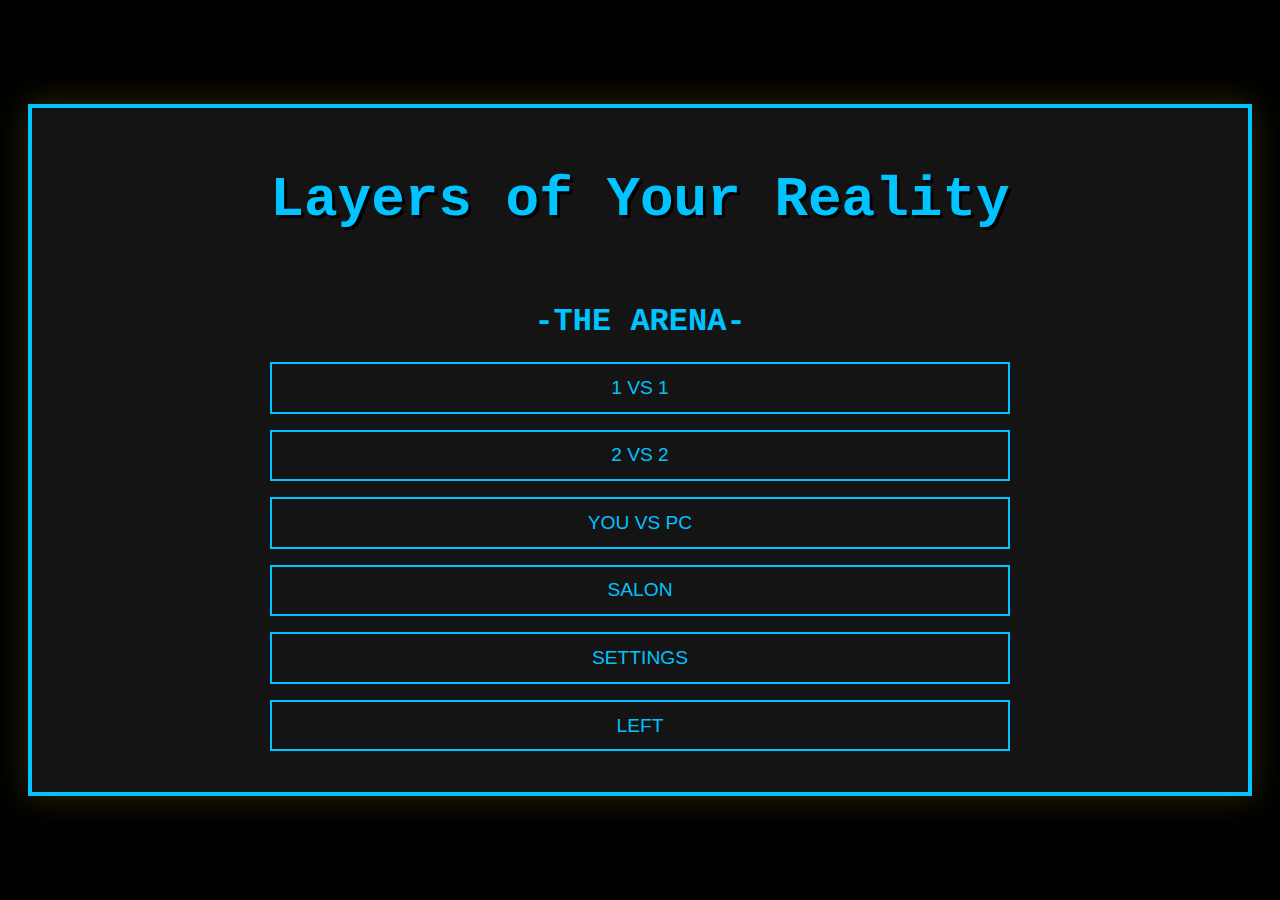
<file: MenuPlay/index.html>
<!DOCTYPE html>
<html lang="fr">
<head>
    <meta charset="UTF-8">
    <title> Arena - Menu</title>
    <link rel="stylesheet" href="style.css">
    
</head>
<body>

    <div id="game-screen">
        
        <div id="menu-container">
            <h1 class="title">Layers of Your Reality</h1><br>
           
           <h1 class="arena-title">-THE ARENA-</h1>
            <nav class="menu-nav">
                <button class="menu-btn">1 VS 1</button>
                <button class="menu-btn">2 VS 2</button>
                <button class="menu-btn">YOU VS PC</button>
                <button class="menu-btn">SALON</button>
                <button class="menu-btn">SETTINGS</button>
                <button class="menu-btn">LEFT</button></nav><br>
            </nav>
        </div>

    </div>
<script src="index.js"></script>

</body>
</html>
</file>
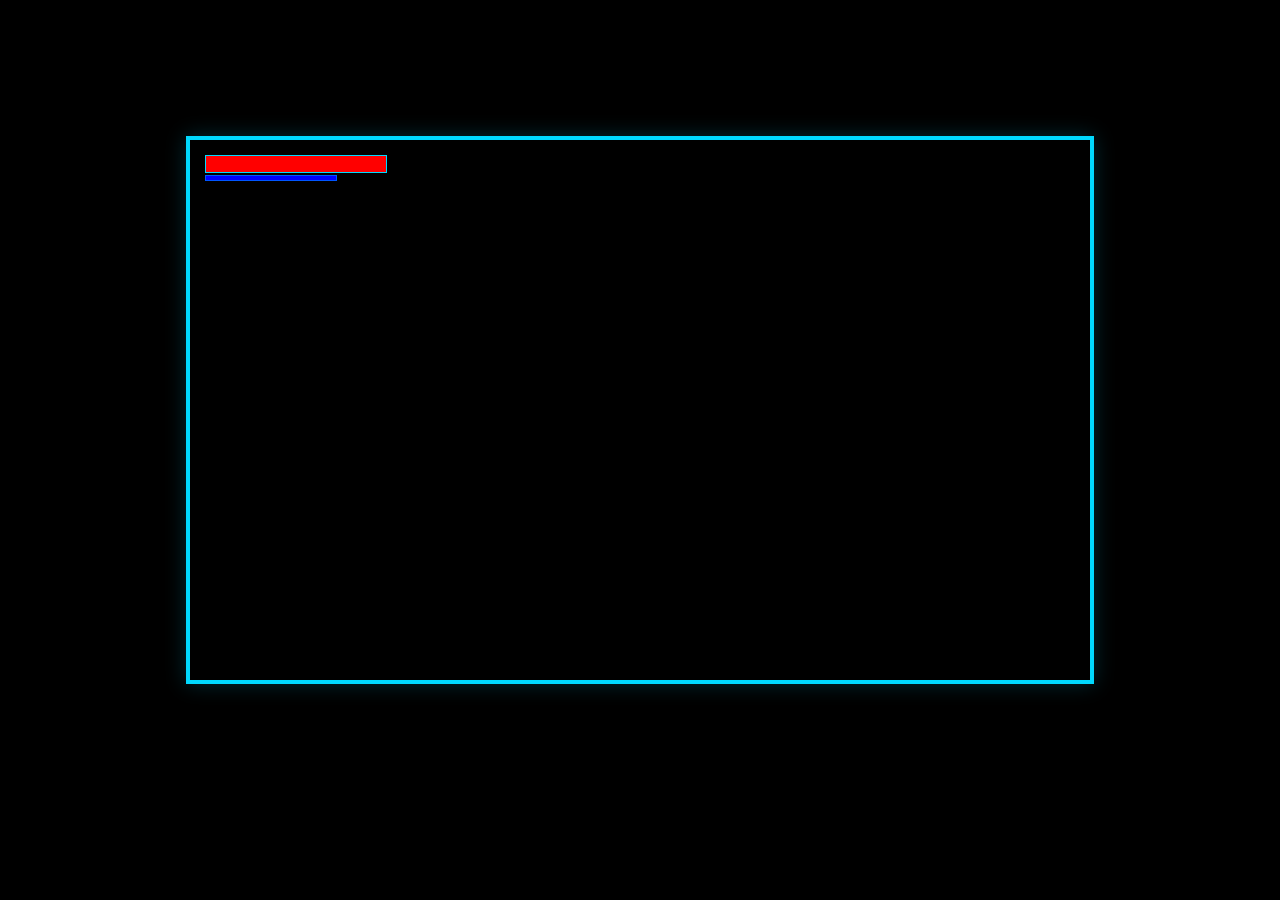
<file: Game1VS1/game-index.html>
<!DOCTYPE html>
<html lang="fr">
<head>
    <meta charset="UTF-8">
    <meta name="viewport" content="width=device-width, initial-scale=1.0">
    <title>Arena - 1vs1</title>
    <link rel="stylesheet" href="game-style.css">
</head>
<body>

    <div id="main-container">

            
    <div id="combat-arena">
    <div class="stats-group">
        <div class="vie-container">
            <div id="health-bar" class="barre-rouge"></div>
        </div>
        <div class="stamina-container">
            <div id="stamina-bar" class="barre-bleue"></div>
        </div>
    </div>
    
    <div class="action-zone"></div>
</div>

    <h1 class="titre-cadre">ZONE DE COMBAT</h1>
</div>

        </div>

    </div>

</div>
    </div>

</body>
</html>
</file>
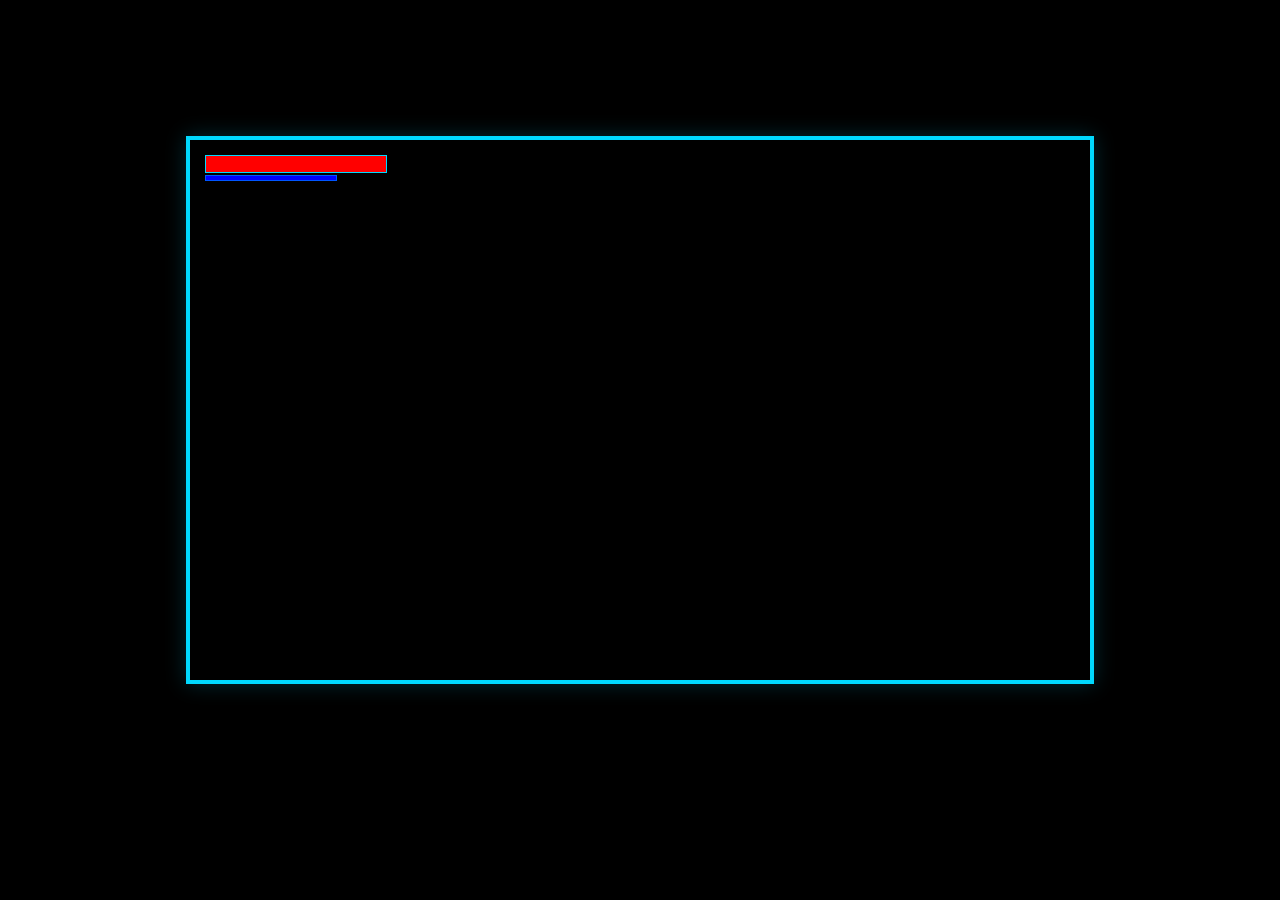
<file: Game2VS2/2game-index.html>
<!DOCTYPE html>
<html lang="fr">
<head>
    <meta charset="UTF-8">
    <meta name="viewport" content="width=device-width, initial-scale=1.0">
    <title>Arena - 2vs2</title>
    <link rel="stylesheet" href="2game-style.css">
</head>
<body>

    <div id="main-container">

            
    <div id="combat-arena">
    <div class="stats-group">
        <div class="vie-container">
            <div id="health-bar" class="barre-rouge"></div>
        </div>
        <div class="stamina-container">
            <div id="stamina-bar" class="barre-bleue"></div>
        </div>
    </div>
    
    <div class="action-zone"></div>
</div>

    <h1 class="titre-cadre">ZONE DE COMBAT</h1>
</div>

        </div>

    </div>

</div>
    </div>

</body>
</html>
</file>
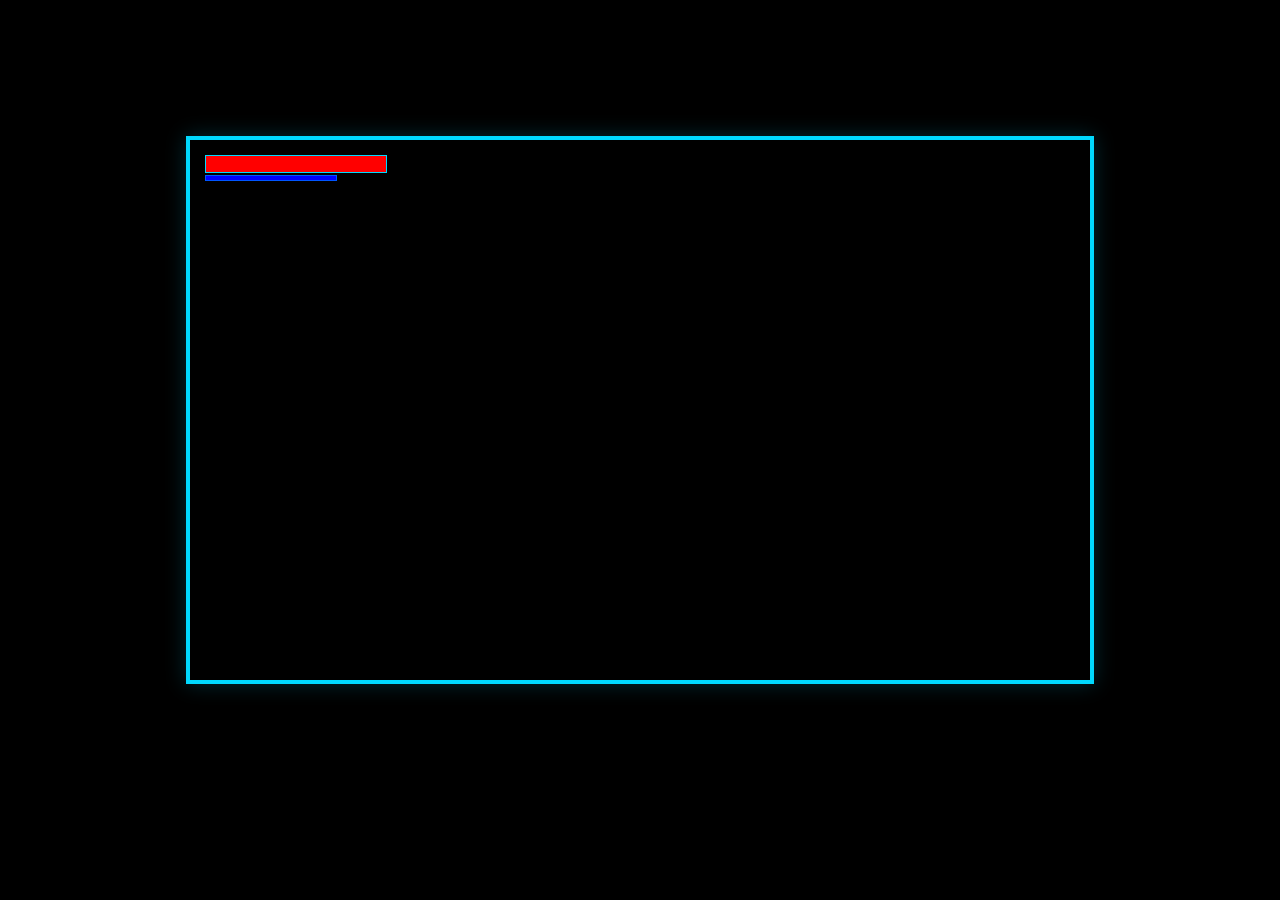
<file: GameYOUvsPC/PCgame-index.html>
<!DOCTYPE html>
<html lang="fr">
<head>
    <meta charset="UTF-8">
    <meta name="viewport" content="width=device-width, initial-scale=1.0">
    <title>Arena - YOUvsPC</title>
    <link rel="stylesheet" href="PCgame-style.css">
</head>
<body>

    <div id="main-container">

            
    <div id="combat-arena">
    <div class="stats-group">
        <div class="vie-container">
            <div id="health-bar" class="barre-rouge"></div>
        </div>
        <div class="stamina-container">
            <div id="stamina-bar" class="barre-bleue"></div>
        </div>
    </div>
    
    <div class="action-zone"></div>
</div>

    <h1 class="titre-cadre">ZONE DE COMBAT</h1>
</div>

        </div>

    </div>

</div>
    </div>

</body>
</html>
</file>
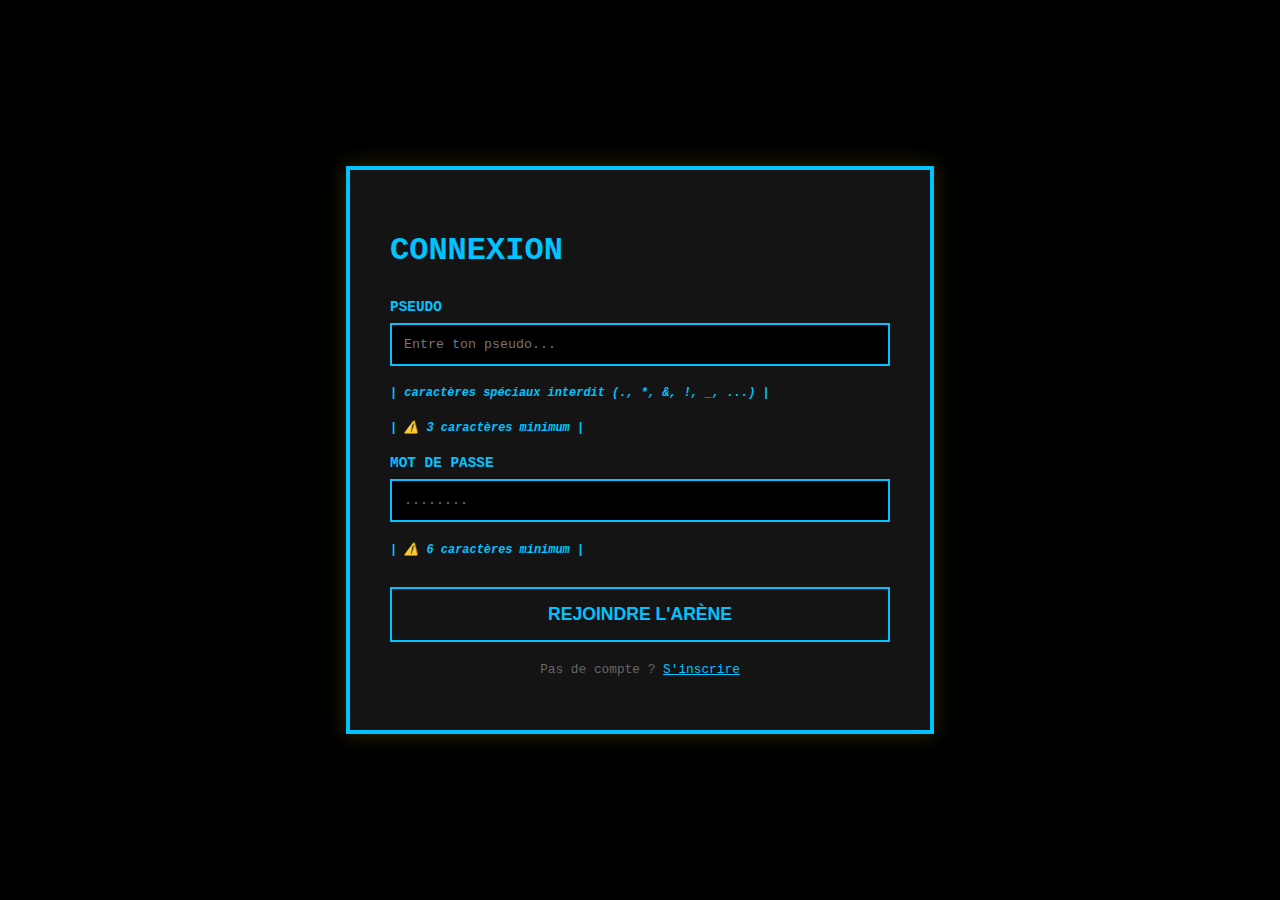
<file: Login/login-index.html>
<!DOCTYPE html>
<html lang="fr">
<head>
    <meta charset="UTF-8">
    <title>Golden Arena - Login</title>
    <link rel="stylesheet" href="login-style.css">
    <script src="https://download.playfab.com/PlayFabClientApi.js"></script>
</head>
<body>

    <div id="login-frame">
        <div class="login-box">
            <h1 class="title">CONNEXION</h1>

            <div class="input-group">
                <label>PSEUDO</label>
                <input type="text" placeholder="Entre ton pseudo...">
            </div>

            <div class="restriction">
                <label><h5><i>| caractères spéciaux interdit (., *, &, !, _, ...) |</i> </h5></label>
            </div>

            <div class="restriction">
                <label><h5><i>| ⚠️​ 3 caractères minimum |</i> </h5></label>
            </div>


            <div class="input-group">
                <label>MOT DE PASSE</label>
                <input type="password" placeholder="........">
            </div>

            <div class="restriction">
                <label><h5><i>| ⚠️​ 6 caractères minimum |</i> </h5></label>
            </div>

            <button class="login-btn">REJOINDRE L'ARÈNE</button>

</div>

<p id="error-message" style="color: #ff4444; font-size: 0.8rem; margin-bottom: 10px; display: none;"></p>



            <p class="footer-link">Pas de compte ? <span>S'inscrire</span></p>
        </div>
    </div>

    <script src="login-index.js"></script>


</body>
</html>
</file>
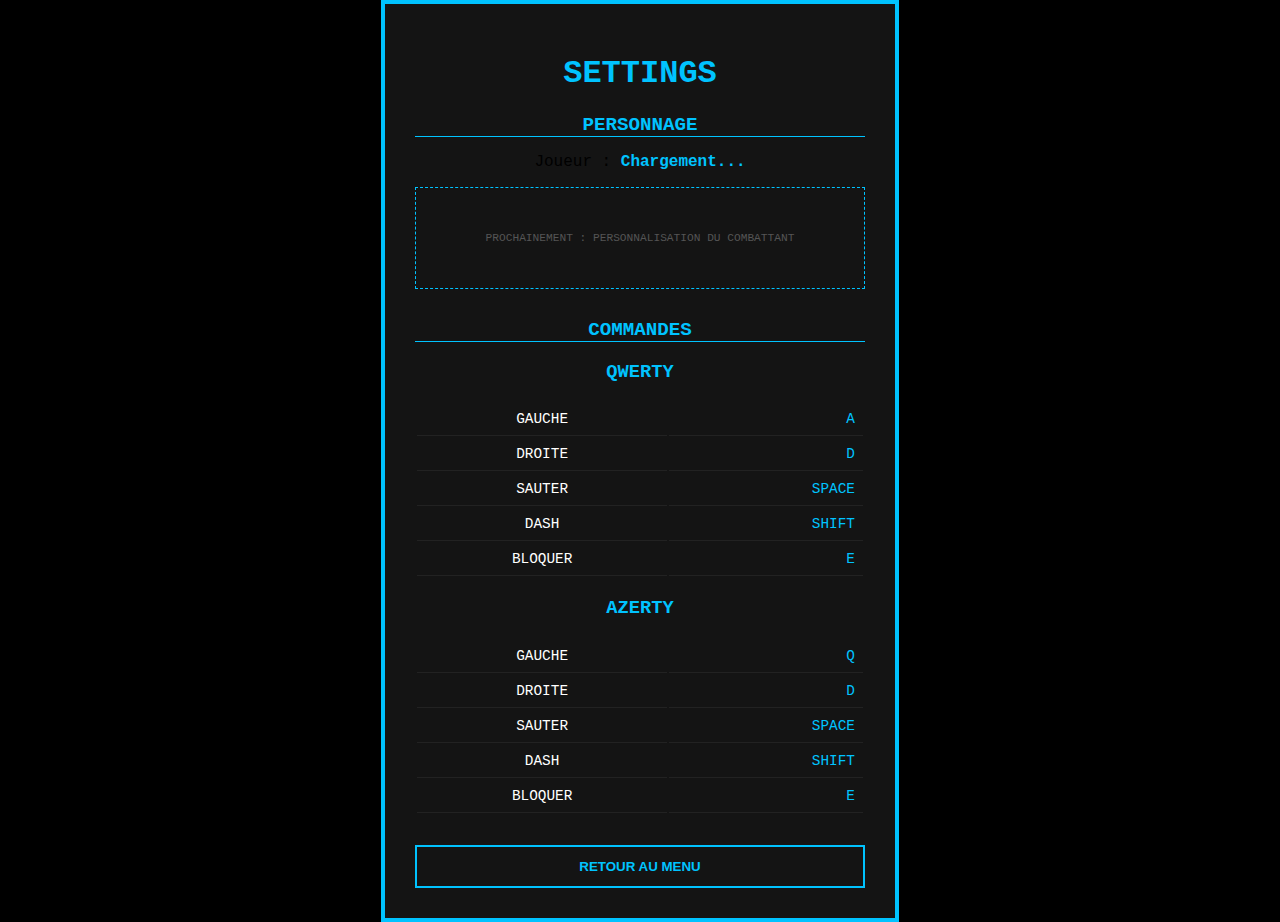
<file: Settings/Settings-index.html>
<!DOCTYPE html>
<html lang="fr">
<head>
    <meta charset="UTF-8">
    <title>Arena - Settings</title>
    <link rel="stylesheet" href="Settings-style.css">
</head>
<body>
    <div id="settings-frame">
        <h1 class="title">SETTINGS</h1>

        <div class="setting-section">
            <h2 class="subtitle">PERSONNAGE</h2>
            <p>Joueur : <span id="display-pseudo" class="gold-text">Chargement...</span></p>
            <div class="char-preview">
                <p class="locked-text">PROCHAINEMENT : PERSONNALISATION DU COMBATTANT</p>
            </div>
        </div>

       <div class="setting-section">
    <h2 class="subtitle">COMMANDES</h2>
    <div class="controls-container">
        <div class="control-column">
            <h3 class="gold-text">QWERTY</h3>
            <table class="controls-table">
                <tr><td>GAUCHE</td><td>A</td></tr>
                <tr><td>DROITE</td><td>D</td></tr>
                <tr><td>SAUTER</td><td>SPACE</td></tr>
                <tr><td>DASH</td><td>SHIFT</td></tr>
                <tr><td>BLOQUER</td><td>E</td></tr>
            </table>
        </div>
        <div class="control-column">
            <h3 class="gold-text">AZERTY</h3>
            <table class="controls-table">
                <tr><td>GAUCHE</td><td>Q</td></tr>
                <tr><td>DROITE</td><td>D</td></tr>
                <tr><td>SAUTER</td><td>SPACE</td></tr>
                <tr><td>DASH</td><td>SHIFT</td></tr>
                <tr><td>BLOQUER</td><td>E</td></tr>
            </table>
        </div>
    </div>
</div>

        <button class="back-btn">RETOUR AU MENU</button>
    </div>

    <script src="Settings-index.js"></script>
</body>
</html>
</file>
<file: MenuPlay/style.css>
:root {
    --Black: #141414;
    --secondaire: #00c3ff;
}

/* Background */
body {
    margin: 0;
    padding: 0;
    background-color: black;
    height: 100vh;
    display: flex;
    justify-content: center;
    align-items: center;
    font-family: 'Courier New', monospace;
    overflow: hidden;
}

/* truc pour garder l'ecran en fonction */
#game-screen {
    background-color: var(--Black);
    border: 4px solid var(--secondaire);
    
    /* définit la proportion */
    aspect-ratio: 16 / 9;
    
    /* Il prend 95% de la place disponible sans jamais déborder */
    width: 95vw; 
    max-height: 95vh;
    
    display: flex;
    flex-direction: column;
    justify-content: center;
    align-items: center;
    box-shadow: 0 0 30px rgba(255, 215, 0, 0.2);
}

/* 3. Style du Menu */
#menu-container {
    text-align: center;
}

.title {
    color: var(--secondaire);
    font-size: clamp(1.5rem, 5vw, 3.5rem); 
    margin-bottom: 2rem;
    text-shadow: 3px 3px 0px black;
}

.menu-nav {
    display: flex;
    flex-direction: column;
    gap: 1rem;
}

.menu-btn {
    background: transparent;
    color: var(--secondaire);
    border: 2px solid var(--secondaire);
    padding: 0.8rem 2rem;
    font-size: clamp(0.8rem, 2vw, 1.2rem);
    cursor: pointer;
    text-transform: uppercase;
    transition: 0.2s ease;
}

.menu-btn:hover {
    background: var(--secondaire);
    color: var(--Black);
}

.arena-title {
    color: var(--secondaire);
    font-family: 'Courier New', monospace;
}
</file>
<file: Game1VS1/game-style.css>
:root {
    --secondaire: #00c3ff; /* Ta couleur dorée */
    --black: #000000; /* Ton fond sombre */
    --rouge: #ff0000

}

body {
    margin: 0;
    background-color: black;
    display: flex;
    justify-content: center;
    align-items: center;
    height: 100vh;
    overflow: hidden;
}

#combat-arena {
    /* Rectangle adaptatif */
    width: 90vw;      /* 90% de la largeur */
    height: 60vh;     /* 60% de la hauteur */
    max-width: 900px; /* Limite pour les grands écrans */
    
    background-color: #000;
    border: 4px solid #00d9ff; /* Ta bordure bleue */
    position: relative;
    box-shadow: 0 0 20px rgba(0, 217, 255, 0.2);
}

.stats-group {
    position: absolute;
    top: 15px;
    left: 15px;
    display: flex;
    flex-direction: column;
    gap: 2px; /* Rapprochement maximum des barres */
}

/* BARRE DE VIE - ÉPAISSE */
.vie-container {
    width: 180px;
    height: 16px; /* Épaisseur marquée */
    background: #333;
    border: 1px solid #00d9ff;
}

.barre-rouge {
    width: 100%;
    height: 100%;
    background-color: red; /* Ta couleur rouge */
}

/* BARRE DE STAMINA - FINE */
.stamina-container {
    width: 130px; /* Plus courte */
    height: 4px;  /* Très fine */
    background: #111;
    border: 1px solid #0055ff;
}

.barre-bleue {
    width: 100%;
    height: 100%;
    background-color: blue; /* Ta couleur bleue */
}
</file>
<file: Game2VS2/2game-style.css>
:root {
    --secondaire: #00c3ff; /* Ta couleur dorée */
    --black: #000000; /* Ton fond sombre */
    --rouge: #ff0000

}

body {
    margin: 0;
    background-color: black;
    display: flex;
    justify-content: center;
    align-items: center;
    height: 100vh;
    overflow: hidden;
}

#combat-arena {
    /* Rectangle adaptatif */
    width: 90vw;      /* 90% de la largeur */
    height: 60vh;     /* 60% de la hauteur */
    max-width: 900px; /* Limite pour les grands écrans */
    
    background-color: #000;
    border: 4px solid #00d9ff; /* Ta bordure bleue */
    position: relative;
    box-shadow: 0 0 20px rgba(0, 217, 255, 0.2);
}

.stats-group {
    position: absolute;
    top: 15px;
    left: 15px;
    display: flex;
    flex-direction: column;
    gap: 2px; /* Rapprochement maximum des barres */
}

/* BARRE DE VIE - ÉPAISSE */
.vie-container {
    width: 180px;
    height: 16px; /* Épaisseur marquée */
    background: #333;
    border: 1px solid #00d9ff;
}

.barre-rouge {
    width: 100%;
    height: 100%;
    background-color: red; /* Ta couleur rouge */
}

/* BARRE DE STAMINA - FINE */
.stamina-container {
    width: 130px; /* Plus courte */
    height: 4px;  /* Très fine */
    background: #111;
    border: 1px solid #0055ff;
}

.barre-bleue {
    width: 100%;
    height: 100%;
    background-color: blue; /* Ta couleur bleue */
}
</file>
<file: GameYOUvsPC/PCgame-style.css>
:root {
    --secondaire: #00c3ff; /* Ta couleur dorée */
    --black: #000000; /* Ton fond sombre */
    --rouge: #ff0000

}

body {
    margin: 0;
    background-color: black;
    display: flex;
    justify-content: center;
    align-items: center;
    height: 100vh;
    overflow: hidden;
}

#combat-arena {
    /* Rectangle adaptatif */
    width: 90vw;      /* 90% de la largeur */
    height: 60vh;     /* 60% de la hauteur */
    max-width: 900px; /* Limite pour les grands écrans */
    
    background-color: #000;
    border: 4px solid #00d9ff; /* Ta bordure bleue */
    position: relative;
    box-shadow: 0 0 20px rgba(0, 217, 255, 0.2);
}

.stats-group {
    position: absolute;
    top: 15px;
    left: 15px;
    display: flex;
    flex-direction: column;
    gap: 2px; /* Rapprochement maximum des barres */
}

/* BARRE DE VIE - ÉPAISSE */
.vie-container {
    width: 180px;
    height: 16px; /* Épaisseur marquée */
    background: #333;
    border: 1px solid #00d9ff;
}

.barre-rouge {
    width: 100%;
    height: 100%;
    background-color: red; /* Ta couleur rouge */
}

/* BARRE DE STAMINA - FINE */
.stamina-container {
    width: 130px; /* Plus courte */
    height: 4px;  /* Très fine */
    background: #111;
    border: 1px solid #0055ff;
}

.barre-bleue {
    width: 100%;
    height: 100%;
    background-color: blue; /* Ta couleur bleue */
}
</file>
<file: Login/login-style.css>
:root {
    --Black: #141414;
    --secondaire: #00c3ff;
}

/* Fond noir total et centrage */
body {
    margin: 0;
    padding: 0;
    background-color: black;
    height: 100vh;
    display: flex;
    justify-content: center;
    align-items: center;
    font-family: 'Courier New', monospace;
    overflow: hidden;
}

/* Le cadre doré qui s'adapte (90% de l'écran max) */
#login-frame {
    background-color: var(--Black);
    border: 4px solid var(--secondaire);
    width: 90vw;
    max-width: 500px; /* Largeur max pour PC */
    padding: 40px;
    box-shadow: 0 0 20px rgba(255, 215, 0, 0.2);
    display: flex;
    flex-direction: column;
    align-items: center;
}

.title {
    color: var(--secondaire);
    margin-bottom: 30px;
    font-size: 2rem;
}

.login-box {
    width: 100%;
}

.input-group {
    margin-bottom: 20px;
    display: flex;
    flex-direction: column;
    gap: 8px;
}

label {
    color: var(--secondaire);
    font-size: 0.9rem;
    font-weight: bold;
}

input {
    background: black;
    border: 2px solid var(--secondaire);
    color: white;
    padding: 12px;
    font-family: inherit;
    outline: none;
}

input:focus {
    box-shadow: 0 0 10px var(--secondaire);
}

.login-btn {
    width: 100%;
    background: transparent;
    color: var(--secondaire);
    border: 2px solid var(--secondaire);
    padding: 15px;
    margin-top: 10px;
    font-size: 1.1rem;
    font-weight: bold;
    cursor: pointer;
    text-transform: uppercase;
    transition: 0.3s;
}

.login-btn:hover {
    background: var(--secondaire);
    color: var(--Black);
}

.footer-link {
    color: #666;
    font-size: 0.8rem;
    margin-top: 20px;
    text-align: center;
}

.footer-link span {
    color: var(--secondaire);
    cursor: pointer;
    text-decoration: underline;
}
</file>
<file: Settings/Settings-style.css>
:root {
    --Black: #141414;
    --secondaire: #00c3ff;
}

body {
    margin: 0;
    background-color: black;
    display: flex;
    justify-content: center;
    align-items: center;
    min-height: 100vh;
    font-family: 'Courier New', monospace;
}

#settings-frame {
    background-color: var(--Black);
    border: 4px solid var(--secondaire);
    padding: 30px;
    width: 450px;
    text-align: center;
}

.title { color: var(--secondaire); }
.subtitle { color: var(--secondaire); font-size: 1.2rem; border-bottom: 1px solid var(--secondaire); }
.gold-text { color: var(--secondaire); font-weight: bold; }

.setting-section { margin-bottom: 30px; }

/* Zone Personnage */
.char-preview {
    height: 100px;
    border: 1px dashed var(--secondaire);
    display: flex;
    align-items: center;
    justify-content: center;
    margin-top: 10px;
}
.locked-text { font-size: 0.7rem; color: #555; }

/* Table des commandes */
.controls-table {
    width: 100%;
    color: white;
    font-size: 0.9rem;
    margin-top: 10px;
}
.controls-table td { padding: 8px; border-bottom: 1px solid #222; }
.controls-table td:last-child { color: var(--secondaire); text-align: right; }

.back-btn {
    width: 100%;
    background: transparent;
    color: var(--secondaire);
    border: 2px solid var(--secondaire);
    padding: 12px;
    cursor: pointer;
    font-weight: bold;
}
</file>
